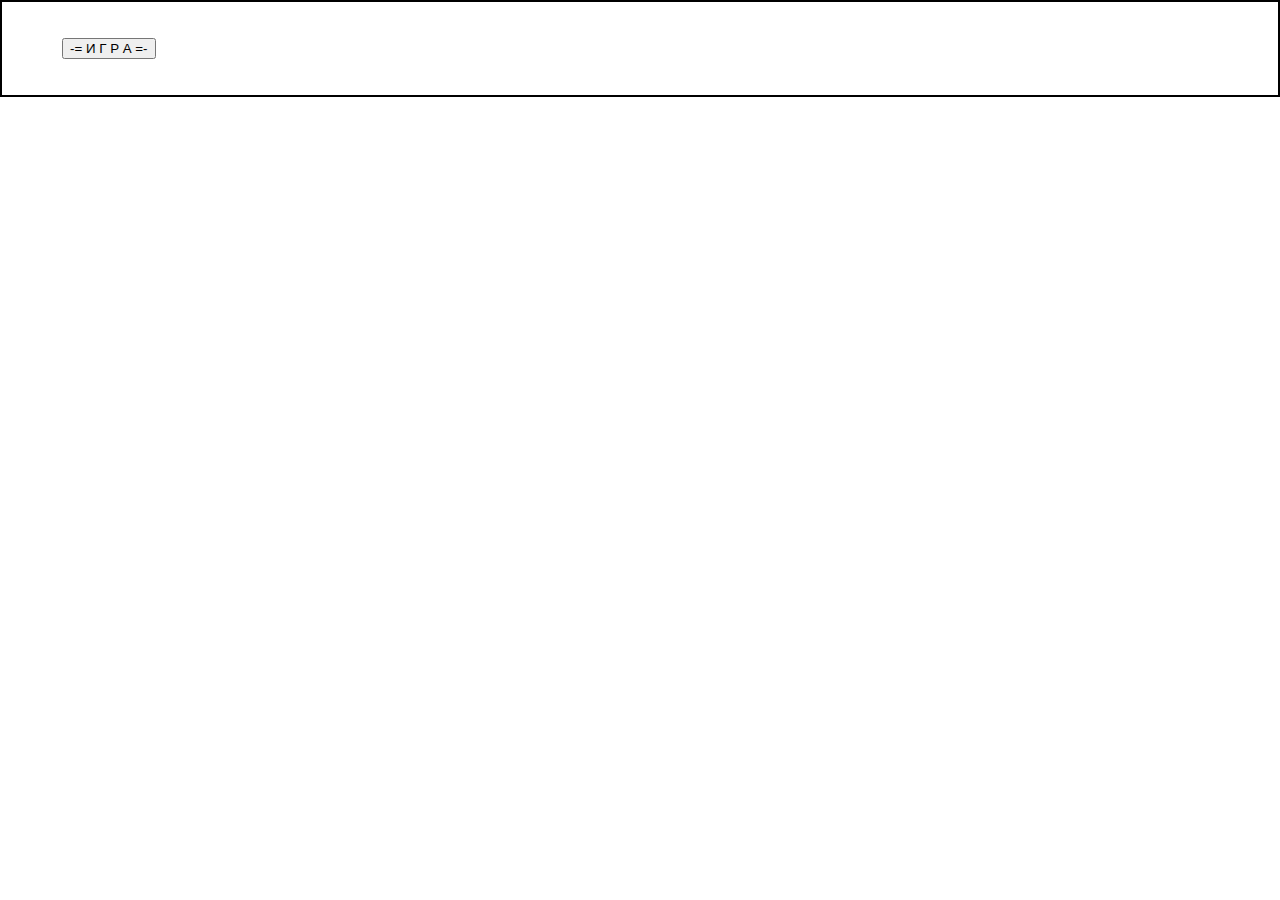
<file: index.html>
<!DOCTYPE html>
<html lang="en">
<head>
   <meta charset="UTF-8">
   <meta name="viewport" content="width=device-width, initial-scale=1.0">
   <title>Romario test Site</title>
   <link rel="stylesheet" href="/css/style.css">
</head>
<body>

<header class="header">
   <menu class="menu">
      <a href="pages/game.html" class="btn-link">
         <button class="start"> -=  И Г Р А  =- </button>
      </a> 
   </menu>
</header>

</body>
<script src="js/main.js"></script>
</html>
</file>
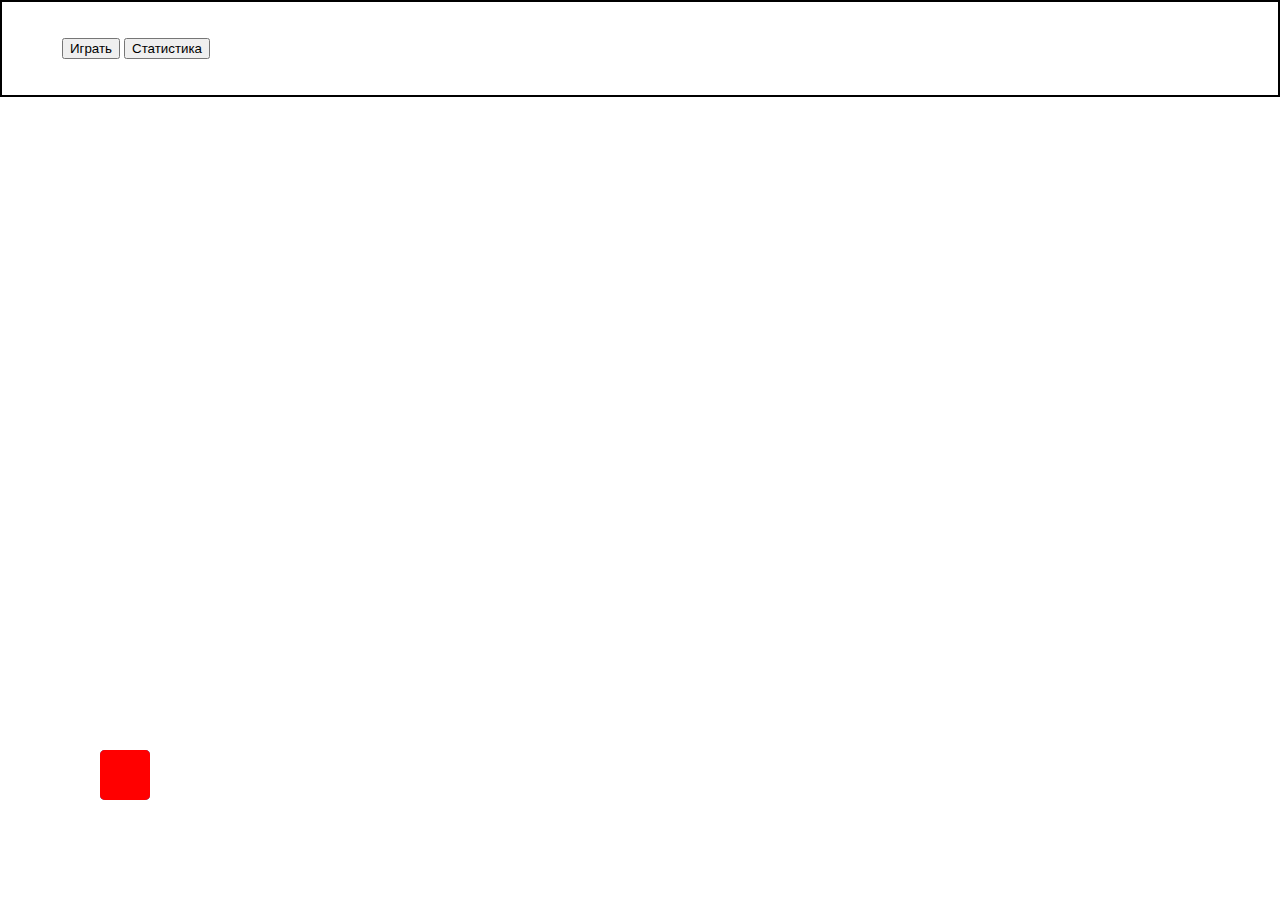
<file: pages/game.html>
<!DOCTYPE html>
<html lang="en">
<head>
   <meta charset="UTF-8">
   <meta name="viewport" content="width=device-width, initial-scale=1.0">
   <title>Game v 0.4.5</title>
   <link rel="stylesheet" href="../css/style.css">
</head>
<body>

<!-- header section -->
<header class="header">
   <menu class="menu">
      <button class="start" data-action="start">Играть</button>   
      <button class="statistics" data-action="statistics">Статистика</button>
   </menu>
   <section>
      <div class="user-area"></div>
      <div class="text-area"></div>
      <div class="time-left"></div>   
   </section>
</header>
<!-- header section -->

<!-- main section -->
<main class="main">
   <div class="squares">
      <div class="square"></div>
      <div class="square"></div>
      <div class="square"></div>
      <div class="square"></div>      
      <div class="square"></div>


   </div>
</main>
<!-- main section -->


<!-- popup section -->
<other class="container">
   <div class="popup__body">
      <h2 class="popup__title">Статистика Игроков</h2>
      <div class="content"></div>
</other>
<!-- popup section -->

</body>
<script src="../js/game.js"></script>
</html>
</file>
<file: css/style.css>
* {
   box-sizing: border-box;
}

body {
   margin: 0px;
}

.header {
   padding: 20px 20px 20px 20px;
   border: 2px solid black;
}

.squares {
   position: relative;
}

.square {
   width: 50px;
   height: 50px;
   background-color:grey;
   transition: all ease-in-out 1s;
   position: fixed;
   bottom: 100px;
   left: 100px;
   border-radius: 10%;
}

.text-area {
   transition: all ease-in-out 1s;
}

.btn-link {
   text-decoration: none;
}

/* ==================== */
.square:first-child{
   background-color: green;
}
.square:nth-child(2) {
   background-color: blue;
}
.square:nth-child(3) {
   background-color: yellow;
}
.square:nth-child(4) {
   background-color: blueviolet;
}
.square:last-child{
   background-color: red;
}

.container {
   position: absolute;
   bottom: 0;
   right: 0;
   display: block;
   background-color: rgba(0, 0, 0, 0.7);
   width: 100%;
   min-height: 100%;
   display: none;
}

.container.active {
   display: block;
}

.popup__body {
   margin-top: 10%;
   background-color: #fff;
   margin: 50px auto;
   display: flex;
   justify-content: center;
   align-items: center;
   flex-direction: column;
   width: 50%;
   border-radius: 30px;
}

.content {
   padding: 5px;
}

.popup__title {
   text-align: center;
}

.popup__content {
   padding: 10px;
}
</file>
